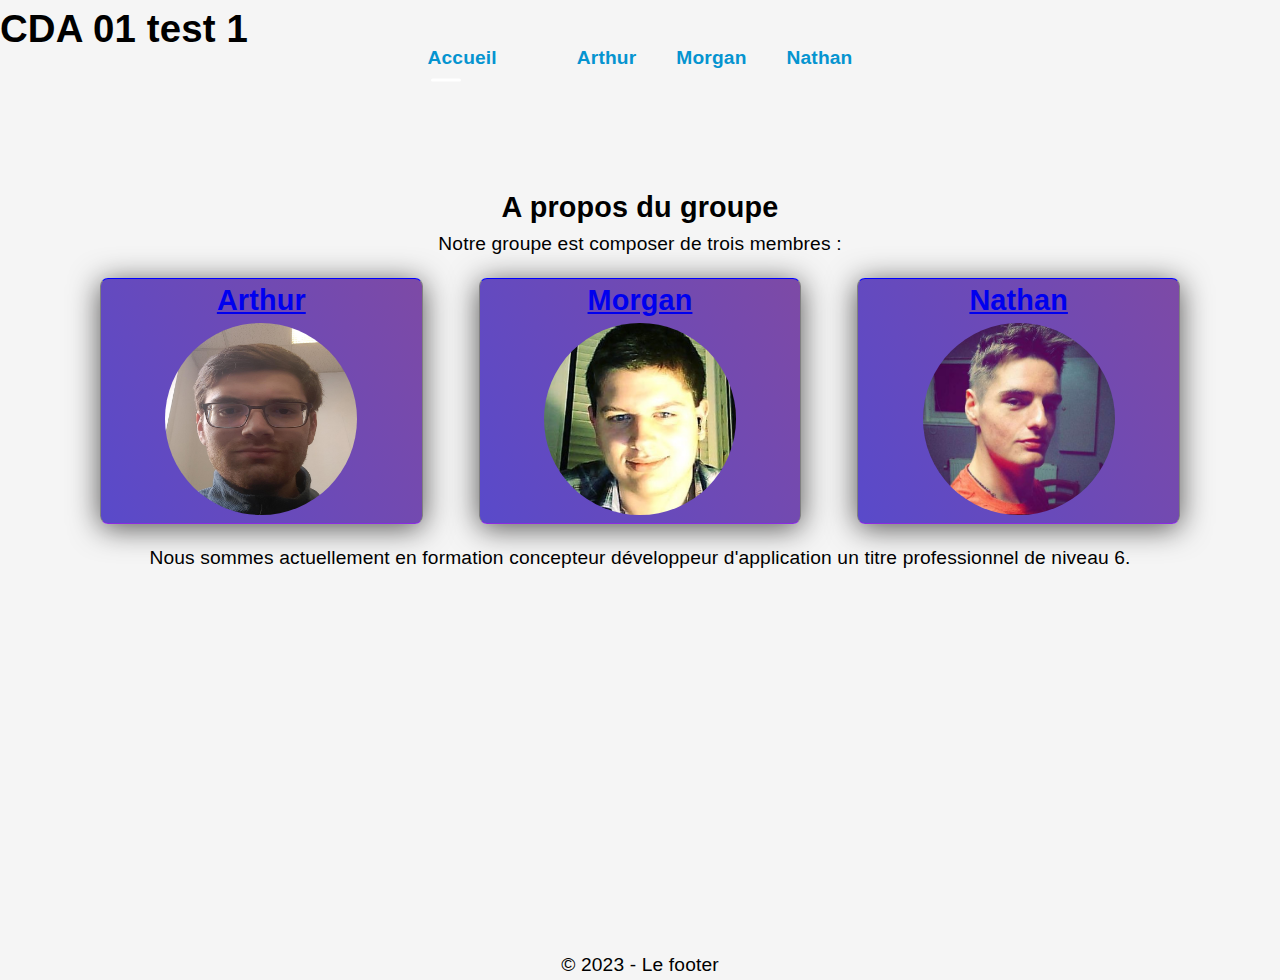
<file: index.html>
<!DOCTYPE html>
<html lang="fr">
	<head>
		<meta charset="UTF-8"/>
		<meta http-equiv="X-UA-Compatible" content="IE=edge"/>
		<meta name="viewport" content="width=device-width, initial-scale=1.0"/>
		<meta name="description" content="CDA"/>
		<link rel="stylesheet" href="src/ressources/css/style.css"/>
		<title>Formation</title>
	</head>
	<body>
		<header class="header">
			<h1 class="header-title">CDA 01 test 1</h1>
			<nav>
				<a class="accueil" href="index.html">Accueil</a>
				<a href="arthur.html">Arthur</a>
				<a href="morgan.html">Morgan</a>
				<a href="nathan.html">Nathan</a>
				<div id="indicator"></div>
			</nav>
		</header>
		<main class="wrapper page">
			<section class="main">
				<article>
					<h2>A propos du groupe</h2>
					<p>
						Notre groupe est composer de trois membres :
					</p>
					<article class="profil">
						<ul>
							<li class="p-items">
								<a href="arthur.html">
									<h2>Arthur</h2>
									<img src="src/ressources/image/arthur.jpg" alt="photo"/>
								</a>
							</li>

							<li class="p-items">
								<a href="morgan.html">
									<h2>Morgan</h2>
									<img src="src/ressources/image/morgan.PNG" alt="photo"/>
								</a>
							</li>

							<li class="p-items">
								<a href="nathan.html">
									<h2>Nathan</h2>
									<img src="src/ressources/image/NathanPhoto.PNG" alt="photo"/>
								</a>
							</li>
						</ul>
					</article>
					<p>Nous sommes actuellement en formation concepteur développeur d'application un titre professionnel de niveau 6.
					</p>
				</section>
			</main>
			<footer class="footer">
				<p>© 2023 - Le footer</p>
			</footer>
		</body>
	</body>
</html>
</file>
<file: src/ressources/css/style.css>
* {
  margin: 0;
  padding: 0;
}

:root {
  --main-color: black;
  --color-card: darkgray;
  --line-color :var(--blue-fonce);
  --back-color: var(--violet-clair);
  --indicator: var(--rose-fonce-2);
  --violet: #afa4ce;
  --violet-clair: #b384a7;
  --blue: #8cacd3;
  --blue-fonce: #0594d0;
  --blue-fonce-2: #0594d0;
  --blue-fonce-3: #007198;
  --gris: #939597;
  --gris-fonce: #7a90a4;
  --gris-clair: #cacaca;
  --gris-clair-2: #a3a3a3;
  --gris-fonce-2: #7e7e7e;
  --nature: #eee2df;
  --beige: #eef7c5;
  --green: rgb(199, 223, 188);
  --green-fonce: #679436;
  --rose-clair-1: #fbbfb8;
  --rose-clair-2: #f79f95;
  --rose-fonce: #f38071;
  --rose-fonce-2: #f0604d;
  --blanc: #fefeff;
  --line_color: #555555;
  --back_color: var(--rose-fonce-2);
}

body {
  background-color: whitesmoke;
    line-height: 1.5;
  letter-spacing: 0.15px;
  font-family: "Helvetica", "sans-serif";
  font-size: larger;
}

.cards{
  display: flex;
  flex-direction: column;
  align-items: center;
  
}

.card{
  display: flex;
  margin: 10px;
  box-shadow: 0 4px 8px 0 rgba(0,0,0,0.2);
  border-radius: 5px;
  transition: 0.3s;
  background-color: whitesmoke;
}

.card:hover{
  box-shadow: 0 8px 16px 0 rgba(0,0,0,0.2);
}

.image .picture{
  --size: 100px;
  width: var(--size);
  height: var(--size);
  border-radius: 50%;
  transform: translateY(-50%);
  background: linear-gradient(to bottom, #42caff 0%, #e81aff 100%);
  position: relative;
}

.image .picture img{
  border-radius: inherit;
  width: 100%;
  height: 100%;
  background-size: cover;
}

.image .picture::before {
  content: " ";
  border-radius: inherit;
  position: absolute;
  top: 50%;
  left: 50%;
  width: 90%;
  height: 90%;
  transform: translate(-50%, -50%);
  border: 1rem solid var(--blanc);
 }

.image .container{
  display: flex;
  flex-direction: column;
  align-items: center;
  background: whitesmoke;
  border-radius: 17px;
  width: 100%;
  height: 100%;
}

.image .container .name{
  margin: 0;
margin-top: 20px;
font-weight: 600;
font-size: 18px;
}

.image .container .reseaux{
  
  display: flex;
  flex-direction: row;
  padding: 10px 0;
}

image .container .reseaux::before{
  display: block;
  width: 100%;
height: 2px;
}

.accueil {
  padding-right: 60px;
}

.attente {
  text-align: center;
}

.button {
  position: relative;
  z-index: 0;
  width: 240px;
  height: 56px;
  text-decoration: none;
  font-size: 14px;
  font-weight: bold;
  color: var(--line_color);
  letter-spacing: 2px;
  transition: all 0.3s ease;
  margin-left: 30px;
}
.button__text {
  display: flex;
  justify-content: center;
  align-items: center;
  width: 100%;
  height: 100%;
}
.button::before,
.button::after,
.button__text::before,
.button__text::after {
  content: "";
  position: absolute;
  height: 3px;
  border-radius: 2px;
  background: var(--line_color);
  transition: all 0.5s ease;
}

.button::before {
  top: 0;
  left: 54px;
  width: calc(100% - 56px * 2 - 16px);
}

.button::after {
  top: 0;
  right: 54px;
  width: 8px;
}

.button__text::before {
  bottom: 0;
  right: 54px;
  width: calc(100% - 56px * 2 - 16px);
}

.button__text::after {
  bottom: 0;
  left: 54px;
  width: 8px;
}

.button__line {
  position: absolute;
  top: 0;
  width: 56px;
  height: 100%;
  overflow: hidden;
}

.button__line::before {
  content: "";
  position: absolute;
  top: 0;
  width: 150%;
  height: 100%;
  box-sizing: border-box;
  border-radius: 300px;
  border: solid 3px var(--line_color);
}

.button__line:nth-child(1),
.button__line:nth-child(1)::before {
  left: 0;
}

.button__line:nth-child(2),
.button__line:nth-child(2)::before {
  right: 0;
}

.button:hover {
  letter-spacing: 6px;
}

.button:hover::before,
.button:hover .button__text::before {
  width: 8px;
}

.button:hover::after,
.button:hover .button__text::after {
  width: calc(100% - 56px * 2 - 16px);
}

.button__drow1,
.button__drow2 {
  position: absolute;
  z-index: -1;
  border-radius: 16px;
  transform-origin: 16px 16px;
}

.button__drow1 {
  top: -16px;
  left: 40px;
  width: 32px;
  height: 0;
  transform: rotate(30deg);
}

.button__drow2 {
  top: 44px;
  left: 77px;
  width: 32px;
  height: 0;
  transform: rotate(-127deg);
}

.button__drow1::before,
.button__drow1::after,
.button__drow2::before,
.button__drow2::after {
  content: "";
  position: absolute;
}

.button__drow1::before {
  bottom: 0;
  left: 0;
  width: 0;
  height: 32px;
  border-radius: 16px;
  transform-origin: 16px 16px;
  transform: rotate(-60deg);
}

.button__drow1::after {
  top: -10px;
  left: 45px;
  width: 0;
  height: 32px;
  border-radius: 16px;
  transform-origin: 16px 16px;
  transform: rotate(69deg);
}

.button__drow2::before {
  bottom: 0;
  left: 0;
  width: 0;
  height: 32px;
  border-radius: 16px;
  transform-origin: 16px 16px;
  transform: rotate(-146deg);
}

.button__drow2::after {
  bottom: 26px;
  left: -40px;
  width: 0;
  height: 32px;
  border-radius: 16px;
  transform-origin: 16px 16px;
  transform: rotate(-262deg);
}

.button__drow1,
.button__drow1::before,
.button__drow1::after,
.button__drow2,
.button__drow2::before,
.button__drow2::after {
  background: var(--back_color);
}

.button:hover .button__drow1 {
  animation: drow1 ease-in 0.06s;
  animation-fill-mode: forwards;
}

.button:hover .button__drow1::before {
  animation: drow2 linear 0.08s 0.06s;
  animation-fill-mode: forwards;
}

.button:hover .button__drow1::after {
  animation: drow3 linear 0.03s 0.14s;
  animation-fill-mode: forwards;
}

.button:hover .button__drow2 {
  animation: drow4 linear 0.06s 0.2s;
  animation-fill-mode: forwards;
}

.button:hover .button__drow2::before {
  animation: drow3 linear 0.03s 0.26s;
  animation-fill-mode: forwards;
}

.button:hover .button__drow2::after {
  animation: drow5 linear 0.06s 0.32s;
  animation-fill-mode: forwards;
}

@keyframes drow1 {
  0% {
    height: 0;
  }
  100% {
    height: 100px;
  }
}
@keyframes drow2 {
  0% {
    width: 0;
    opacity: 0;
  }
  10% {
    opacity: 0;
  }
  11% {
    opacity: 1;
  }
  100% {
    width: 120px;
  }
}
@keyframes drow3 {
  0% {
    width: 0;
  }
  100% {
    width: 80px;
  }
}
@keyframes drow4 {
  0% {
    height: 0;
  }
  100% {
    height: 120px;
  }
}
@keyframes drow5 {
  0% {
    width: 0;
  }
  100% {
    width: 124px;
  }
}
.card:hover{
  box-shadow: 0 8px 16px 0 rgba(0, 0, 0, 0.2);
  transform: translateY(-3px);
}
.container {
  width: 100%;
  height: 300px;
  display: flex;
  flex-direction: column;
  justify-content: center;
  align-items: center;
}

.content > article, .profil li{
  display: grid;
  grid-template-columns: repeat(auto-fit, minmax(300px, 1fr));
  margin: 20px;
  box-shadow: 0 4px 8px 0 rgba(0, 0, 0, 0.2);
  border-radius: 5px;
  transition: 0.3s;
  box-shadow: 0 4px 30px 0 rgb(82, 81, 81);
  background: linear-gradient(62deg, #3a4ae9, #ca4a59);
  background-size: 400% 400%;

  -webkit-animation: Bubble 12s ease infinite;
  -moz-animation: Bubble 12s ease infinite;
  animation: Bubble 12s ease infinite;
}

@-webkit-keyframes Bubble {
  0% {
    background-position: 0% 84%;
  }
  50% {
    background-position: 100% 17%;
  }
  100% {
    background-position: 0% 84%;
  }
}
@-moz-keyframes Bubble {
  0% {
    background-position: 0% 84%;
  }
  50% {
    background-position: 100% 17%;
  }
  100% {
    background-position: 0% 84%;
  }
}
@keyframes Bubble {
  0% {
    background-position: 0% 84%;
  }
  50% {
    background-position: 100% 17%;
  }
  100% {
    background-position: 0% 84%;
  }
}
.ff > div {
  margin-bottom: 1.5vh;
  text-align: center;
}

.ff > div > ul {
  opacity: 33%;
}

.ff > div > ul:hover {
  opacity: 100%;
}

.footer {
  background: whitesmoke;
  text-align: center;
}

.groupeButton {
  display: flex;
}

.image {
  overflow: visible;
  background: rgb(5, 6, 45);
  background-image: linear-gradient(144deg, #af40ff, #5b42f3 50%, #00ddeb);
  border-radius: 20px;
  padding: 7px 6px;
  width: 190px;
  height: 254px;
  justify-content: center;
  text-align: center;
  align-items: center;
  margin-top: 5%;
}

nav {
  top: 50%;
  right: 0;
  left: 0;
  width: 319px;
  display: table;
  margin: 0 auto;
  transform: translateY(-50%);
}

nav a {
  position: relative;
  width: 33.333%;
  display: table-cell;
  text-align: center;
  color: var(--blue-fonce);
  text-decoration: none;
  font-family: Verdana, Geneva, Tahoma, sans-serif;
  font-weight: bold;
  padding: 10px 20px;
  transition: 0.2s ease color;
}

nav a:before,
nav a:after {
  content: "";
  position: absolute;
  border-radius: 50%;
  transform: scale(0);
  transition: 0.2s ease transform;
}

nav a:before {
  top: 0;
  left: 10px;
  width: 6px;
  height: 6px;
}

nav a:after {
  top: 5px;
  left: 18px;
  width: 4px;
  height: 4px;
}

nav a:nth-child(1):before {
  background-color: white;
}

nav a:nth-child(1):after {
  background-color: var(--indicator);
}

nav a:nth-child(2):before {
  background-color: var(--indicator);
}

nav a:nth-child(2):after {
  background-color: white;
}

nav a:nth-child(3):before {
  background-color: white;
}

nav a:nth-child(3):after {
  background-color: var(--indicator);
}
nav a:nth-child(4):before {
  background-color: var(--indicator);
}

nav a:nth-child(4):after {
  background-color: white;
}
#indicator {
  position: absolute;
  left: 5%;
  bottom: 0;
  width: 30px;
  height: 3px;
  background-color: #fff;
  border-radius: 5px;
  transition: 0.2s ease left;
}

nav a:hover {
  color: var(--indicator);
}

nav a:hover:before,
nav a:hover:after {
  transform: scale(1);
}

nav a:nth-child(1):hover ~ #indicator {
  background: linear-gradient(130deg, var(--rose-fonce-2), white);
}

nav a:nth-child(2):hover ~ #indicator {
  left: 34%;
  background: linear-gradient(130deg, white, var(--rose-fonce-2));
}

nav a:nth-child(3):hover ~ #indicator {
  left: 70%;
  background: linear-gradient(130deg, var(--rose-fonce-2), white);
}

nav a:nth-child(4):hover ~ #indicator {
  left: 90%;
  background: linear-gradient(130deg, white, var(--rose-fonce-2));
}

.nom {
  text-align: center;
  background-color: whitesmoke;
  width: 50vw;
  margin: auto;
  border-radius: 12%;
  background: linear-gradient(to bottom, #d4bbdf 20%, #c7dfbc 100%);
  transition: 0.5s;
}

.nom:hover {
  transition: 0.5s;
  border-radius: 33%;
}

.nom > img {
  --size: 12rem;
  width: var(--size);
  height: var(--size);
  border-radius: 50%;
}

.profil > ul {
  display: grid;
  grid-template-columns: repeat(auto-fit, minmax(300px, 1fr));
  grid-gap: 1rem;
}

.profil > ul > li {
  list-style: none;
  border: 1px solid grey;
  border-top-color: blue;
  border-bottom-color: blueviolet;
  border-radius: 0.5rem;
}

.profil > ul > li > a > img {
  --size: 12rem;
  width: var(--size);
  height: var(--size);
  border-radius: 50%;
}

.p-fort {
  color: green;
  text-shadow:1px 1px 0px white;
}
.li{
  text-shadow:1px 1px 0px white;
}
.p-faible {
  color: red;
  text-shadow:1px 1px 0px white;
}

.parcours > h2 {
  text-align: center;
}

.reseau {
  text-align: center;
}

.main > article {
  text-align: center;
  margin: 5rem 5rem;
}
ul {
  list-style: none;
}

.wrapper {
  min-height: 85vh;
}

@media all and (max-width: 600px) {
  .footer > .container {
    display: none;
  }
  .nom > img {
    --size: 9rem;
  }
}
</file>
